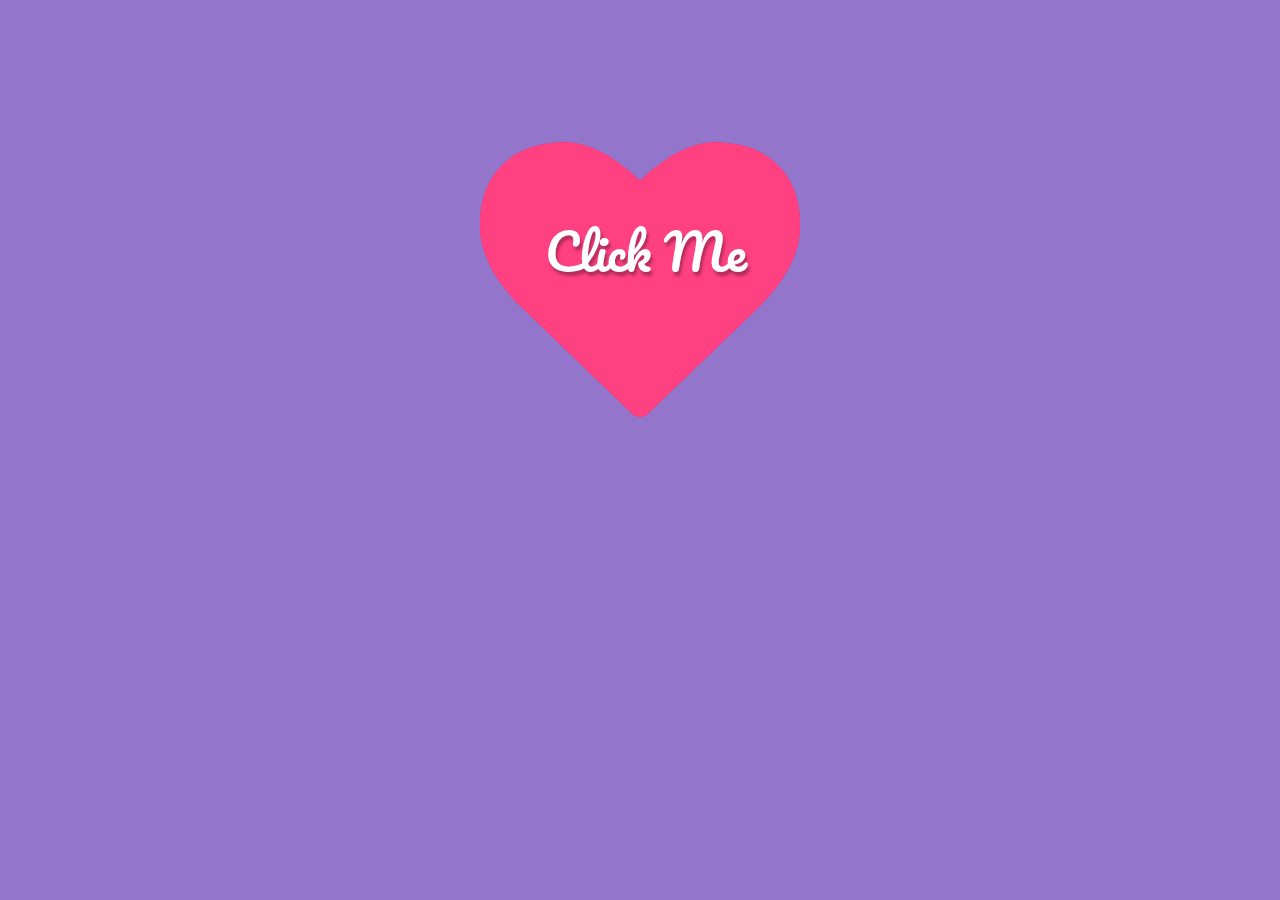
<file: new.html>
<!DOCTYPE html>
<html lang="en">
  <head>
    <meta charset="UTF-8" />
    <meta name="viewport" content="width=device-width, initial-scale=1.0" />
    <title>Birthday</title>
    <link rel="stylesheet" href="birthday.css" />
  </head>
  <body>
    <script
      src="https://code.jquery.com/jquery-3.2.1.min.js"
      integrity="sha256-hwg4gsxgFZhOsEEamdOYGBf13FyQuiTwlAQgxVSNgt4="
      crossorigin="anonymous"
    ></script>
    <link
      href="https://maxcdn.bootstrapcdn.com/font-awesome/4.7.0/css/font-awesome.min.css"
      rel="stylesheet"
      integrity="sha384-wvfXpqpZZVQGK6TAh5PVlGOfQNHSoD2xbE+QkPxCAFlNEevoEH3Sl0sibVcOQVnN"
      crossorigin="anonymous"
    />
    
    <div class="bgoverlay">
      <div class="container">
        <span class="ico">
          <span class="ico2"></span> <span class="title">Click Me</span>
        </span>
        <div class="endtext">
          <span class="close" title="Restart"><i class="fa fa-times"></i></span>
          <h1>Many more happy returns of the day Appa</h1>
          <h2>Be mine Forever</h2>
          <h3>your lovely son Ankith</h3>
        </div>
      </div>
    </div>

    <script src="birthday.js"></script>
    <script
      src="https://code.jquery.com/jquery-3.2.1.min.js"
      integrity="sha256-hwg4gsxgFZhOsEEamdOYGBf13FyQuiTwlAQgxVSNgt4="
      crossorigin="anonymous"
    ></script>
  </body>
</html>
</file>
<file: birthday.css>
@import url(https://fonts.googleapis.com/css?family=Pacifico);
body {
  background: url(https://subtlepatterns.com/patterns/noise_lines.png);
  font-family: "Pacifico", cursive;
  overflow: hidden;
  color: #fff;
}
.bgoverlay {
  background: rgb(103, 58, 183);
  background: rgba(103, 58, 183, 0.7);
  position: absolute;
  top: 0;
  left: 0;
  right: 0;
  bottom: 0;
}
.container {
  position: relative;
  margin: 120px auto 0 auto;
  width: 320px;
}

.ico {
  display: block;
  width: 320px;
  height: 320px;
}
.open .ico {
  animation: open 4s;
  transform: scale(10);
}
.ico .title {
  position: absolute;
  top: 50%;
  left: 50%;
  margin-left: -95px;
  margin-top: -73px;
  z-index: 4;
  font-size: 50px;
  font-family: "Pacifico", cursive;
  color: #fff;
  cursor: pointer;
  text-shadow: 2px 4px 3px rgba(0, 0, 0, 0.3);
}
.open .ico .title {
  opacity: 0;
  transition: all 0.3s ease;
  top: -100px;
}
.ico:before,
.ico:after,
.ico2:before,
.ico2:after {
  position: absolute;
  top: 0;
  left: 0;
}
.ico:before,
.ico:after,
.ico2:before,
.ico2:after {
  display: block;
  font-size: 20em;
  color: #ff4081;
  content: "\f004";
  font-family: FontAwesome;
  text-rendering: auto;
  -webkit-font-smoothing: antialiased;
  -moz-osx-font-smoothing: grayscale;
}
.ico2:before,
.ico2:after {
  color: #e91e63;
}
.ico:before {
  z-index: 3;
}
.ico:after {
  animation: explode 4s infinite;
}

.ico2:before {
  animation: explodeSmall 3s infinite;
}
.ico2:after {
  animation: explodeSmall 2s infinite;
}

.endtext {
  opacity: 0;
  position: absolute;
  top: -100px;
  width: 100%;
}
.open .endtext {
  top: 0;
  opacity: 1;
  animation: show 5s;
}
.endtext .close {
  position: absolute;
  top: 0;
  right: 0;
  cursor: pointer;
  text-shadow: 2px 4px 3px rgba(0, 0, 0, 0.3);
}
.endtext h1,
.endtext h2,
.endtext h3 {
  text-shadow: 2px 4px 3px rgba(0, 0, 0, 0.3);
  text-align: center;
  font-weight: normal;
}
.endtext h1 {
  font-size: 50px;
}
.endtext h2 {
  font-size: 30px;
}
.endtext h3 {
  font-size: 20px;
}

@keyframes explode {
  from {
    transform: scale(1);
    opacity: 1;
  }
  to {
    transform: scale(1.6);
    opacity: 0;
  }
}
@keyframes explodeSmall {
  from {
    transform: scale(1);
    opacity: 1;
  }
  to {
    transform: scale(1.2);
    opacity: 0;
  }
}

@keyframes open {
  from {
    transform: scale(1);
  }
  to {
    transform: scale(10);
  }
}

@keyframes show {
  from {
    opacity: 0;
    top: -100px;
  }
  to {
    opacity: 1;
    top: 0;
  }
}
</file>
